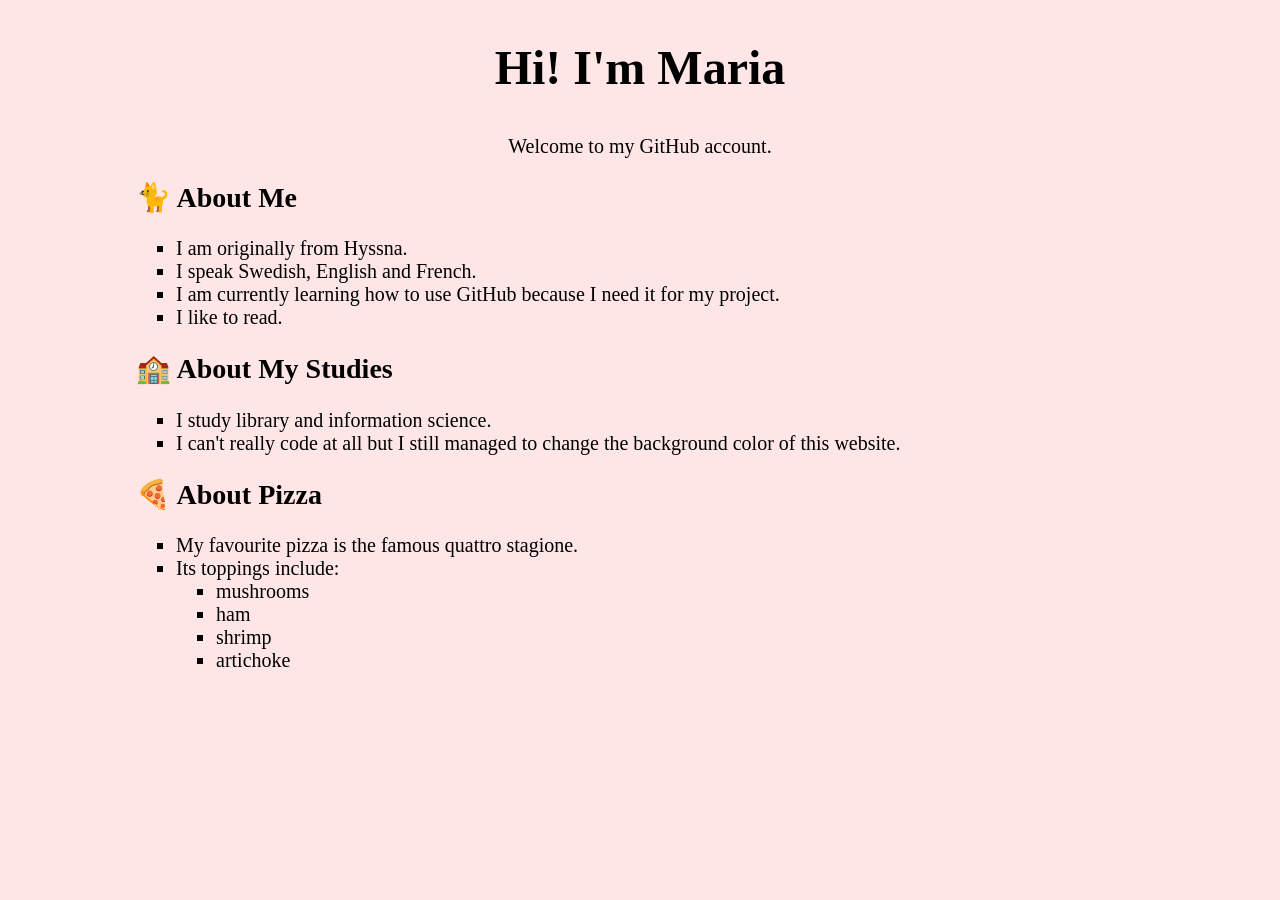
<file: index.html>
<?xml version="1.0" encoding="UTF-8"?>
<!DOCTYPE html>
<html xmlns="http://www.w3.org/1999/xhtml">
    <head>
        <title>My Personal GitHub Webpage</title>
        <link rel="stylesheet" type="text/css" href="css/style.css"/>
    </head>
    <body>
        <article>
        <h1>Hi! I'm Maria</h1>
        <p>
            Welcome to my GitHub account. 
        </p>
        </article>
        <article>
            <h2>&#128008; About Me</h2>
        <ul>
            <li>I am originally from Hyssna.</li>
            <li>I speak Swedish, English and French.</li>
            <li>I am currently learning how to use GitHub because I need it for my project.</li>
            <li>I like to read.</li>
        </ul>
        </article>
        <article>
        <h2>&#127979; About My Studies </h2>
        <ul>
            <li>I study library and information science.</li>
            <li>I can't really code at all but I still managed to change the background color of this website.
            
            </li>
        </ul>
        </article>
        <article>
        <h2>&#127829; About Pizza</h2>
        <ul>
            <li>My favourite pizza is the famous quattro stagione.</li>
            <li>Its toppings include:
                <ul>
                    <li>mushrooms</li>
                    <li>ham</li>
                    <li>shrimp</li>
                    <li>artichoke</li>
                </ul>
            </li>
        </ul>
        </article>
    </body>
</html>
</file>
<file: css/style.css>
/* Feel free to change me and make me your own! */

body {
  background-color: #ffe6e6; 
  font-family: Baskerville, serif; 
}

article {
  margin-left: 10vw; 
  margin-right: 10vw; 
}

h1 {
  text-align: center; 
  font-size: 48px; 
}

h2 {
  font-size: 28px; 
}

p {
  text-align: center; 
  font-size: 20px; 
}

ul {
  font-size: 20px; 
  list-style-type: square; 
}

code {
 font-family: Arial; 
}
</file>
